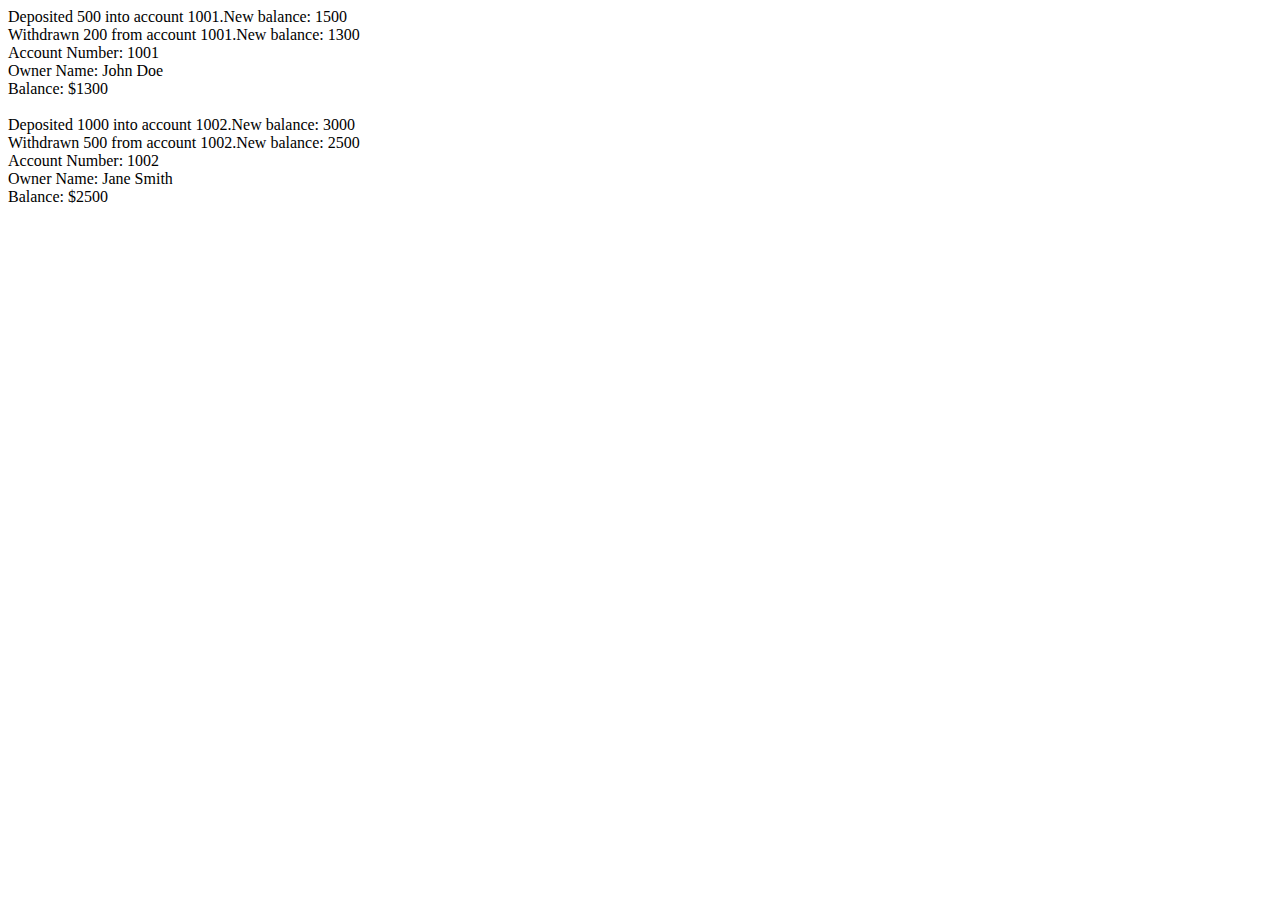
<file: bank_app/index.html>
<!DOCTYPE html>
<html lang="en">
<head>
<meta charset="UTF-8">
<meta name="viewport" content="width=device-width, initial-scale=1.0">
<title>Simple Calculator</title>
</head>
<body>
</body>
<script src="js/script.js"></script>
</html>
</file>
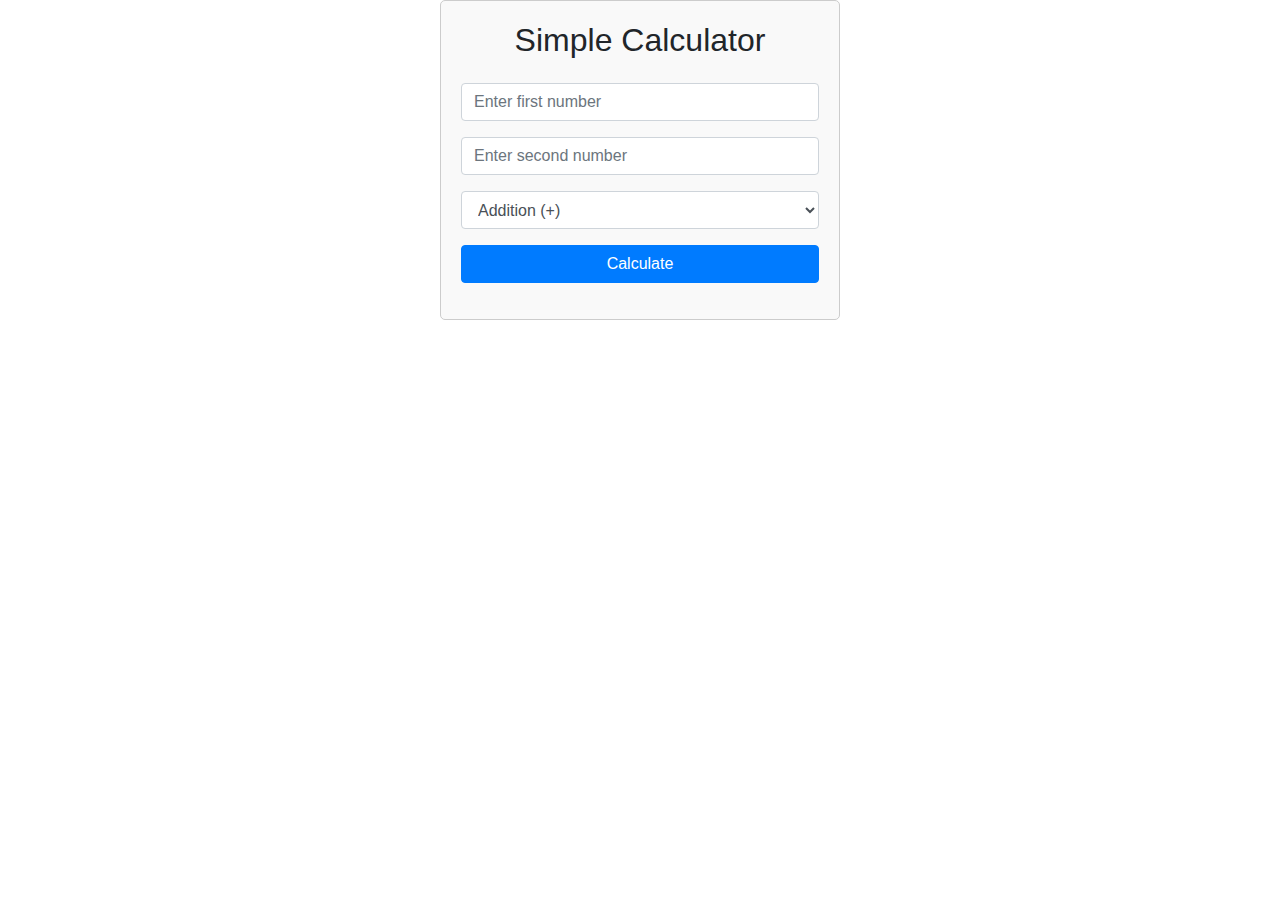
<file: calculator/index.html>
<!DOCTYPE html>
<html lang="en">
<head>
<meta charset="UTF-8">
<meta name="viewport" content="width=device-width, initial-scale=1.0">
<title>Simple Calculator</title>
<link href="https://maxcdn.bootstrapcdn.com/bootstrap/4.5.2/css/bootstrap.min.css" rel="stylesheet">
<style>
  .calculator {
    max-width: 400px;
    margin: 0 auto;
    padding: 20px;
    border: 1px solid #ccc;
    border-radius: 5px;
    background-color: #f9f9f9;
  }
</style>
</head>
<body>

<div class="container">
  <div class="row">
    <div class="col-md-6 offset-md-3 calculator">
      <h2 class="text-center mb-4">Simple Calculator</h2>
      <div class="form-group">
        <input type="number" class="form-control" id="num1" placeholder="Enter first number">
      </div>
      <div class="form-group">
        <input type="number" class="form-control" id="num2" placeholder="Enter second number">
      </div>
      <div class="form-group">
        <select class="form-control" id="operator">
          <option value="+">Addition (+)</option>
          <option value="-">Subtraction (-)</option>
          <option value="*">Multiplication (*)</option>
          <option value="/">Division (/)</option>
        </select>
      </div>
      <button type="button" class="btn btn-primary btn-block" onclick="calculate()">Calculate</button>
      <div id="result" class="mt-3"></div>
    </div>
  </div>
</div>
</body>
<script src="js/script.js"></script>
</html>
</file>
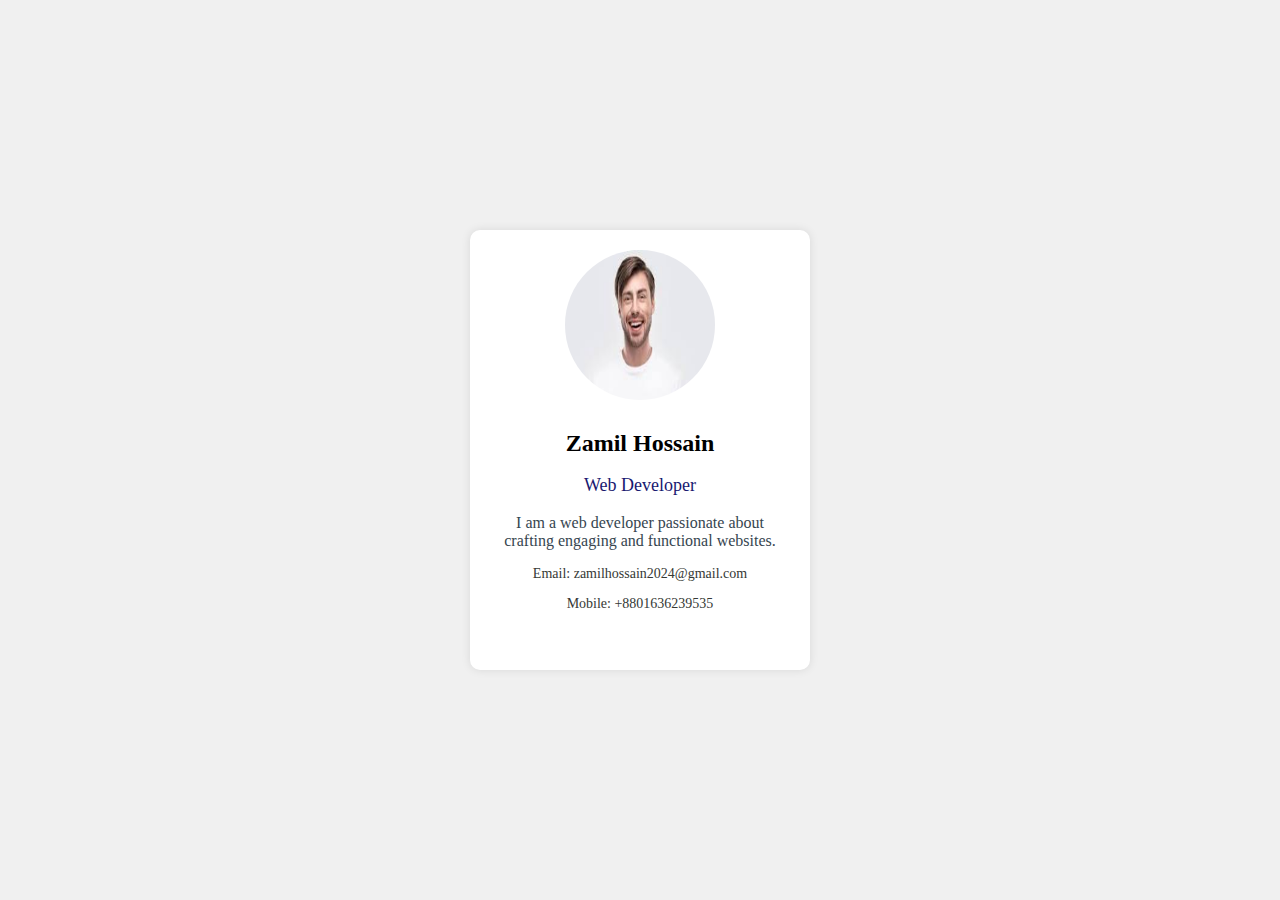
<file: profile_card/index.html>
<!DOCTYPE html>
<html lang="en">
<head>
    <meta charset="UTF-8">
    <meta name="viewport" content="width=device-width, initial-scale=1.0">
    <title>Document</title>
    <link rel="stylesheet" href="css/style.css">
</head>
<body>
    <div class="profile-card">
        <img src="images/download.jpg" alt="Profile Picture" style="width: 150px; height :150px; border-radius: 50%; margin-bottom: 10px;">
        <h1>Zamil Hossain</h1>
        <p>Web Developer</p>
        <p class="description">I am a web developer passionate about crafting engaging and functional websites.</p>
        <p class="contact-info">Email: zamilhossain2024@gmail.com</p>
        <p class="contact-info">Mobile: +8801636239535</p>
      </div>
</body>
</html>
</file>
<file: profile_card/css/style.css>
body {
    margin: 0;
    padding: 0;
    display: flex;
    justify-content: center;
    align-items: center;
    height: 100vh;
    background-color: #f0f0f0;
  }

  .profile-card {
    width: 300px;
    height: 400px;
    background-color: #fff;
    border-radius: 10px;
    box-shadow: 0 0 10px rgba(0, 0, 0, 0.1);
    padding: 20px;
    text-align: center;
  }

  .profile-card h1 {
    font-size: 24px;
    color: #000000;
  }

  .profile-card p {
    font-size: 18px;
    color: #191970;
  }
.profile-card .description{
    font-size: 16px;
   color: #36454F;
}

  .profile-card .contact-info {
    font-size: 14px;
	  color: #353935;
  }
</file>
